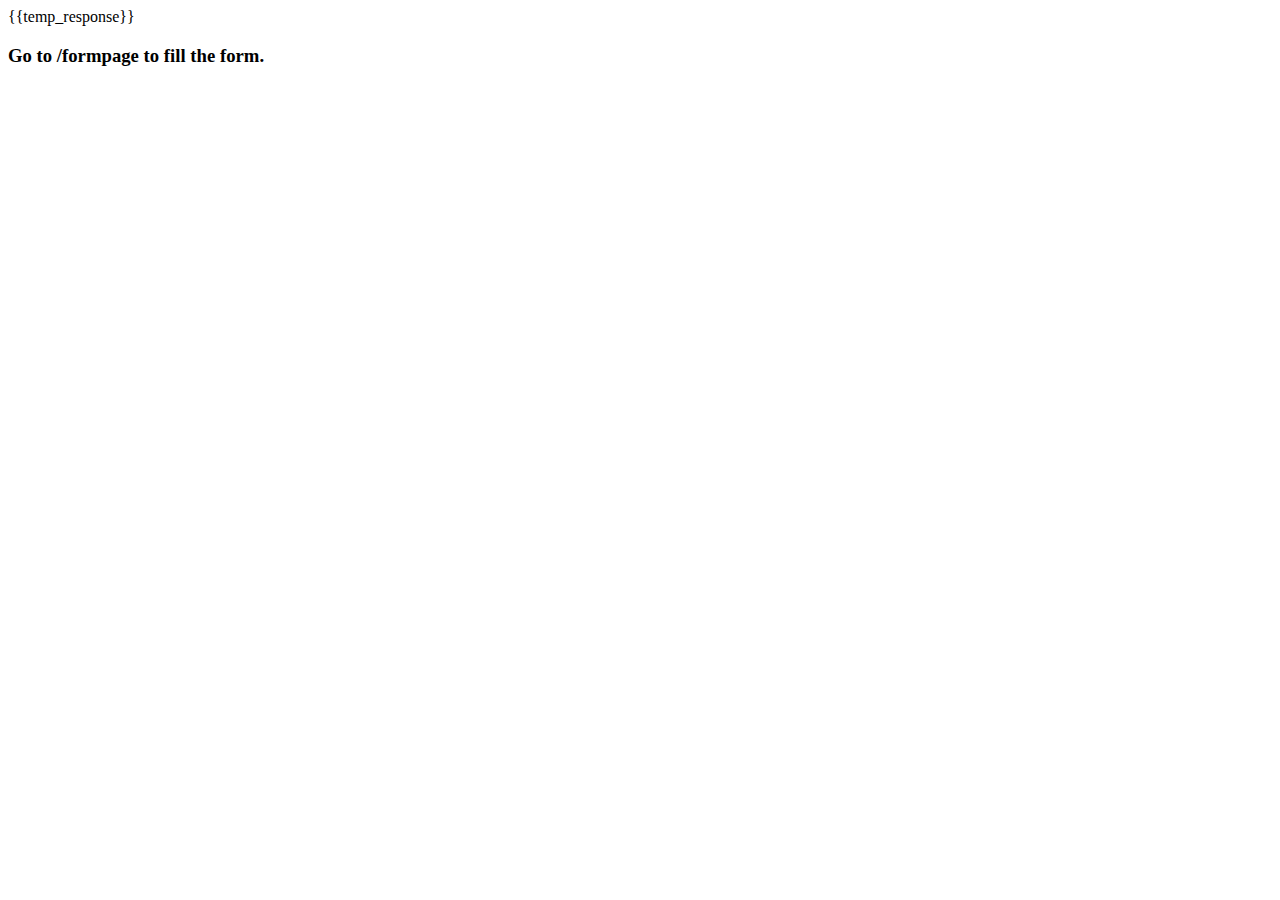
<file: project_three/templates/index.html>
<!doctype html>
<html lang="en">
<head>
    <meta charset="UTF-8">
    <meta name="viewport"
          content="width=device-width, user-scalable=no, initial-scale=1.0, maximum-scale=1.0, minimum-scale=1.0">
    <meta http-equiv="X-UA-Compatible" content="ie=edge">
    <title>index_page</title>
</head>
<body>
<div class="container">
    <div class="jumbotron">
    {{temp_response}}
<h3>Go to /formpage to fill the form.</h3>
    </div>
</div>
</body>
</html>
</file>
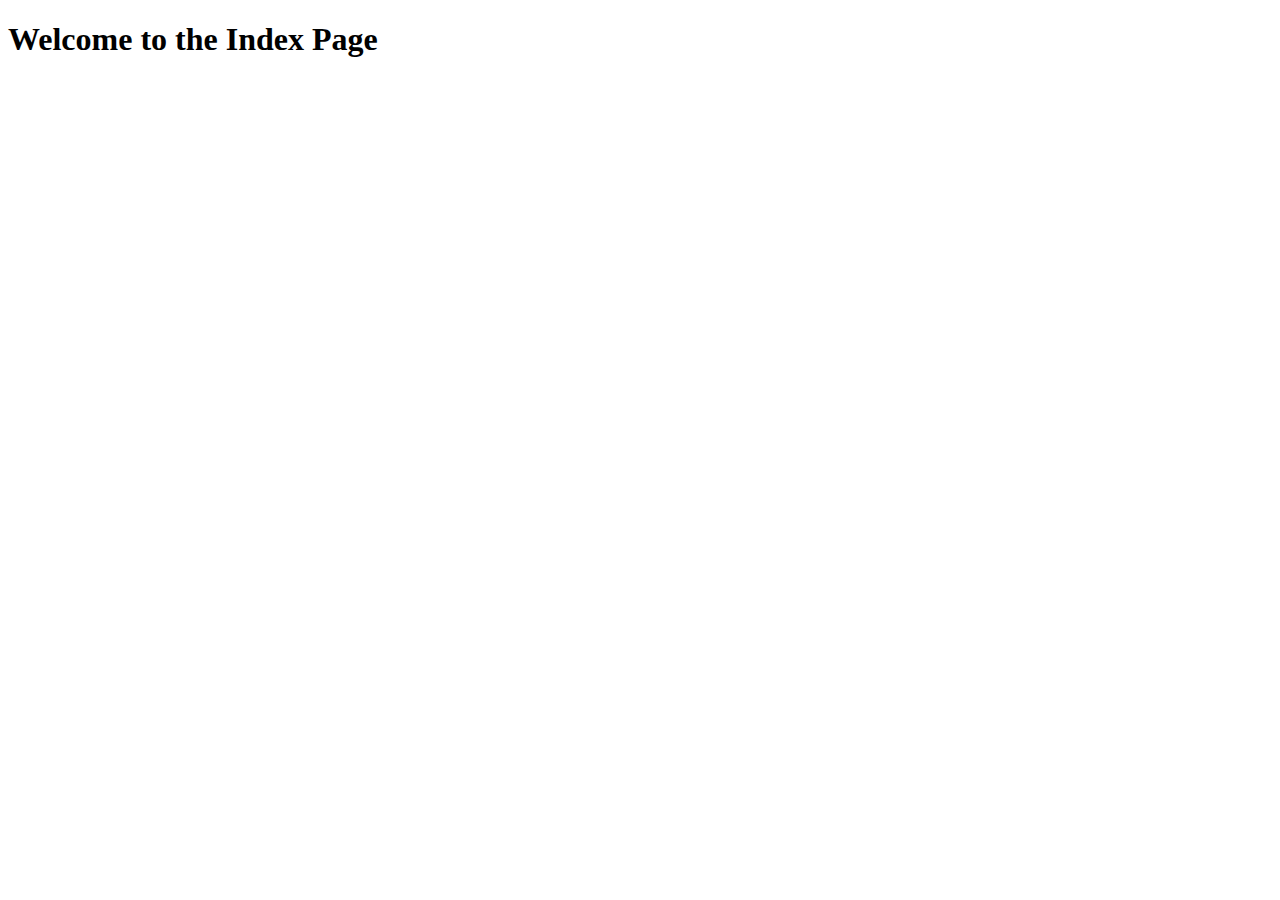
<file: learning_template/templates/basic_app/index.html>
<!doctype html>
<html lang="en">
<head>
    <meta charset="UTF-8">
    <meta name="viewport"
          content="width=device-width, user-scalable=no, initial-scale=1.0, maximum-scale=1.0, minimum-scale=1.0">
    <meta http-equiv="X-UA-Compatible" content="ie=edge">
    <title>Document</title>
</head>
<body>
<h1>Welcome to the Index Page</h1>
</body>
</html>
</file>
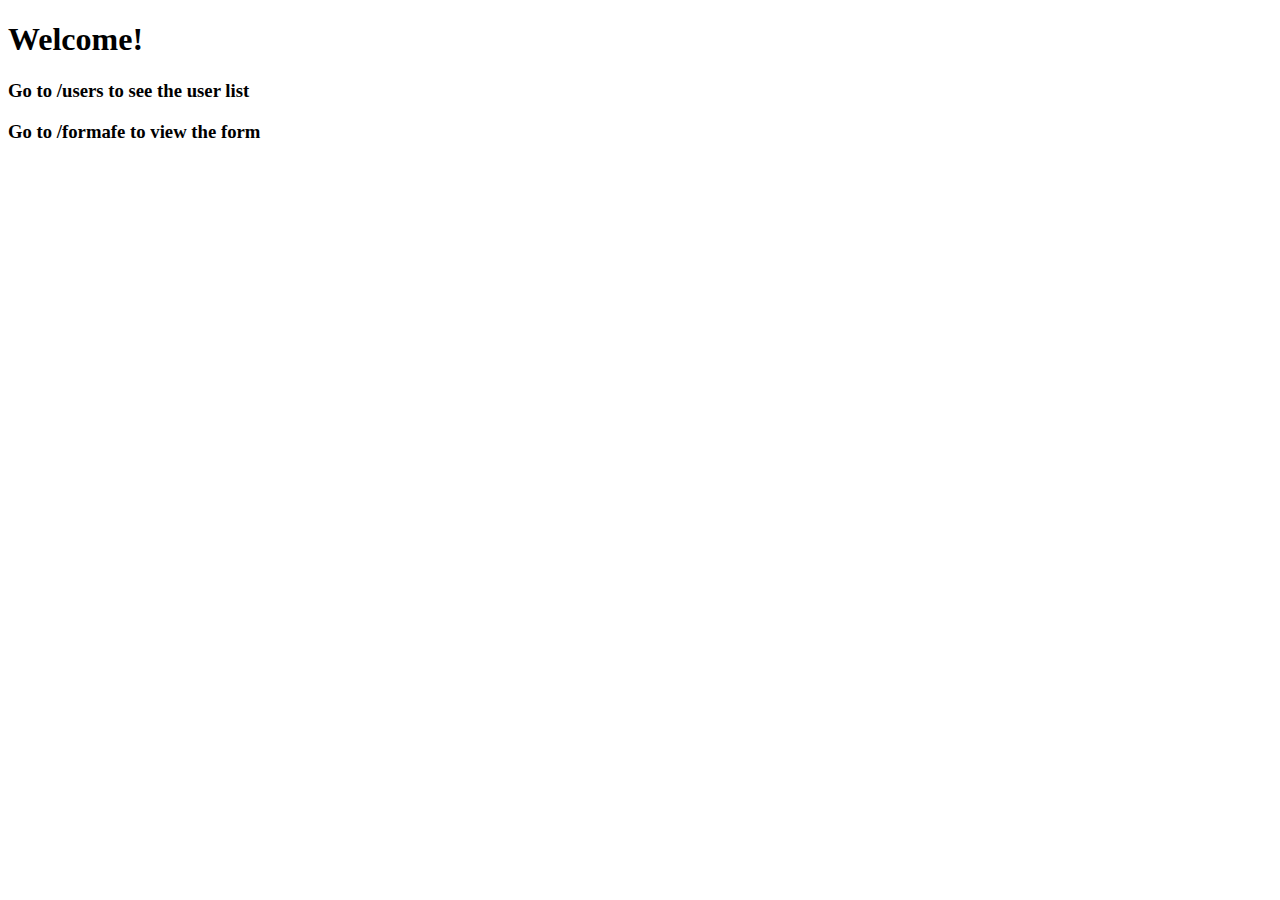
<file: ProTwo/templates/help_page.html>
<!doctype html>
<html lang="en">
<head>
    <meta charset="UTF-8">
    <meta name="viewport"
          content="width=device-width, user-scalable=no, initial-scale=1.0, maximum-scale=1.0, minimum-scale=1.0">
    <meta http-equiv="X-UA-Compatible" content="ie=edge">
    <title>Home</title>
    <link href="https://cdn.jsdelivr.net/npm/bootstrap@5.0.2/dist/css/bootstrap.min.css" rel="stylesheet" integrity="sha384-EVSTQN3/azprG1Anm3QDgpJLIm9Nao0Yz1ztcQTwFspd3yD65VohhpuuCOmLASjC" crossorigin="anonymous">
</head>
<body>
<div class="container">
    <div class="jumbotron">
      <h1>Welcome!</h1>
<h3>Go to /users to see the user list </h3>
<h3>Go to /formafe to view the form</h3>
    </div>
</div>
</body>
</html>
</file>
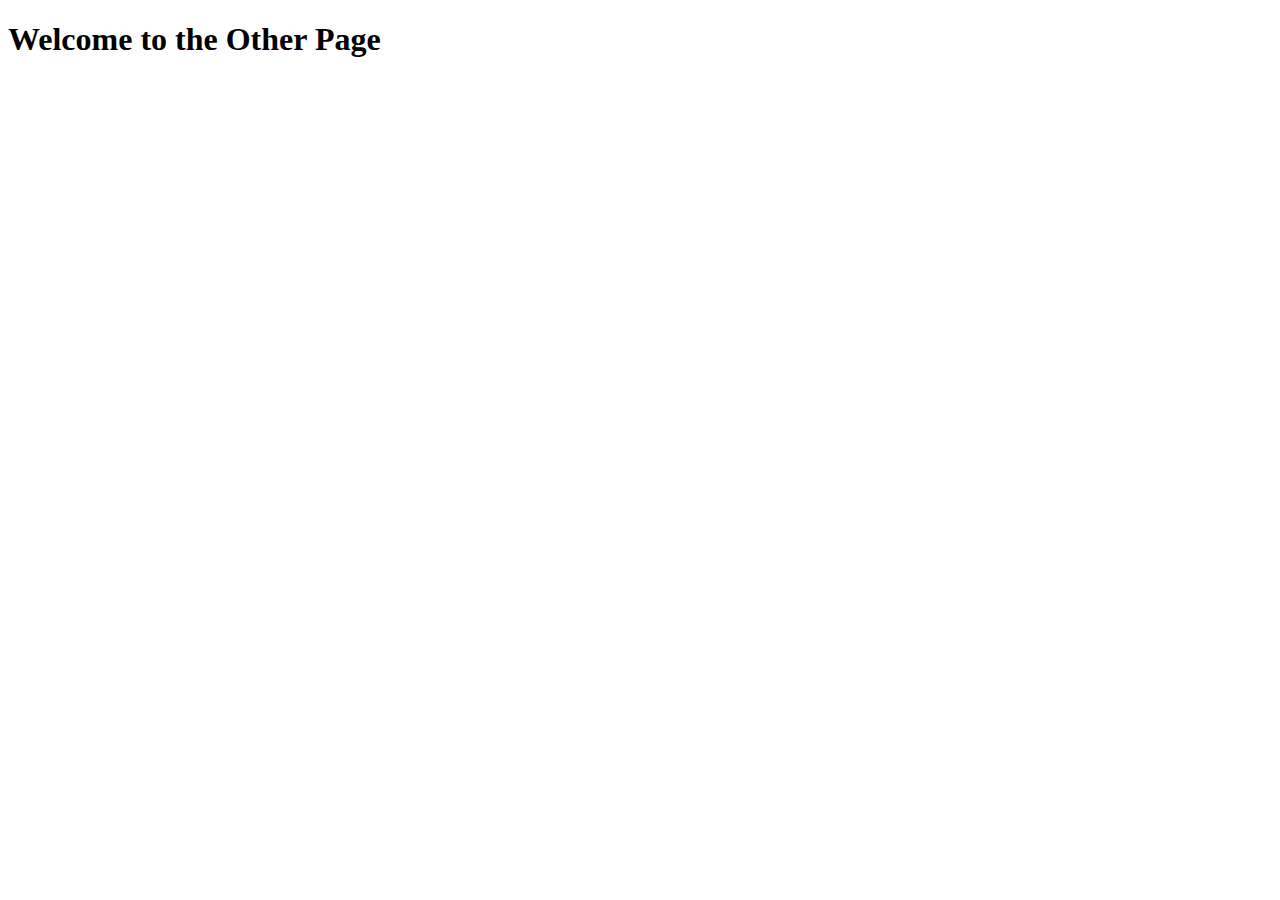
<file: learning_template/templates/basic_app/other.html>
<!doctype html>
<html lang="en">
<head>
    <meta charset="UTF-8">
    <meta name="viewport"
          content="width=device-width, user-scalable=no, initial-scale=1.0, maximum-scale=1.0, minimum-scale=1.0">
    <meta http-equiv="X-UA-Compatible" content="ie=edge">
    <title>Document</title>
</head>
<body>
<h1>Welcome to the Other Page</h1>
</body>
</html>
</file>
